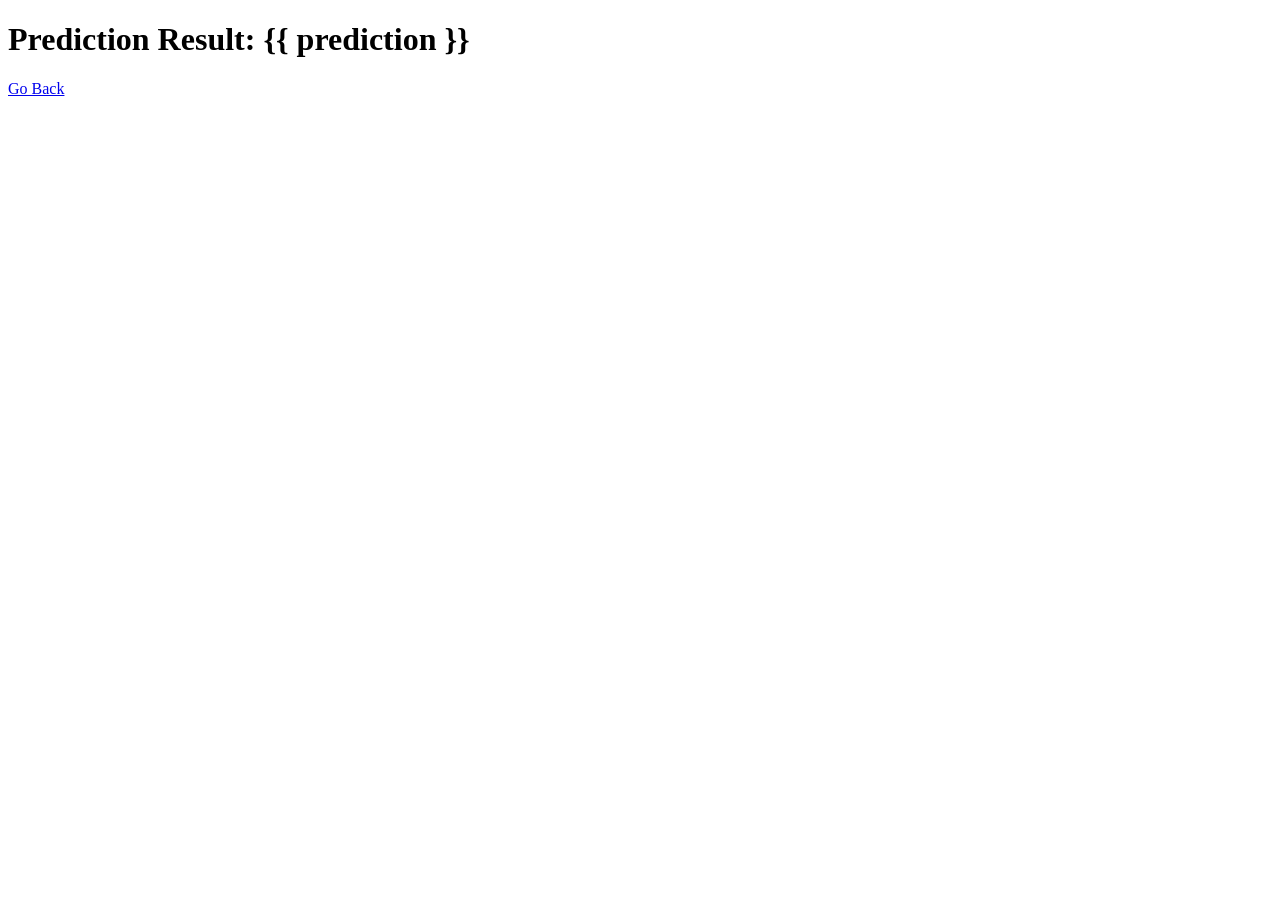
<file: templates/result.html>
<!DOCTYPE html>
<html lang="en">
<head>
    <meta charset="UTF-8">
    <meta name="viewport" content="width=device-width, initial-scale=1.0">
    <title>Prediction Result</title>
</head>
<body>
    <h1>Prediction Result: {{ prediction }}</h1>
    <a href="/">Go Back</a>
</body>
</html>
</file>
